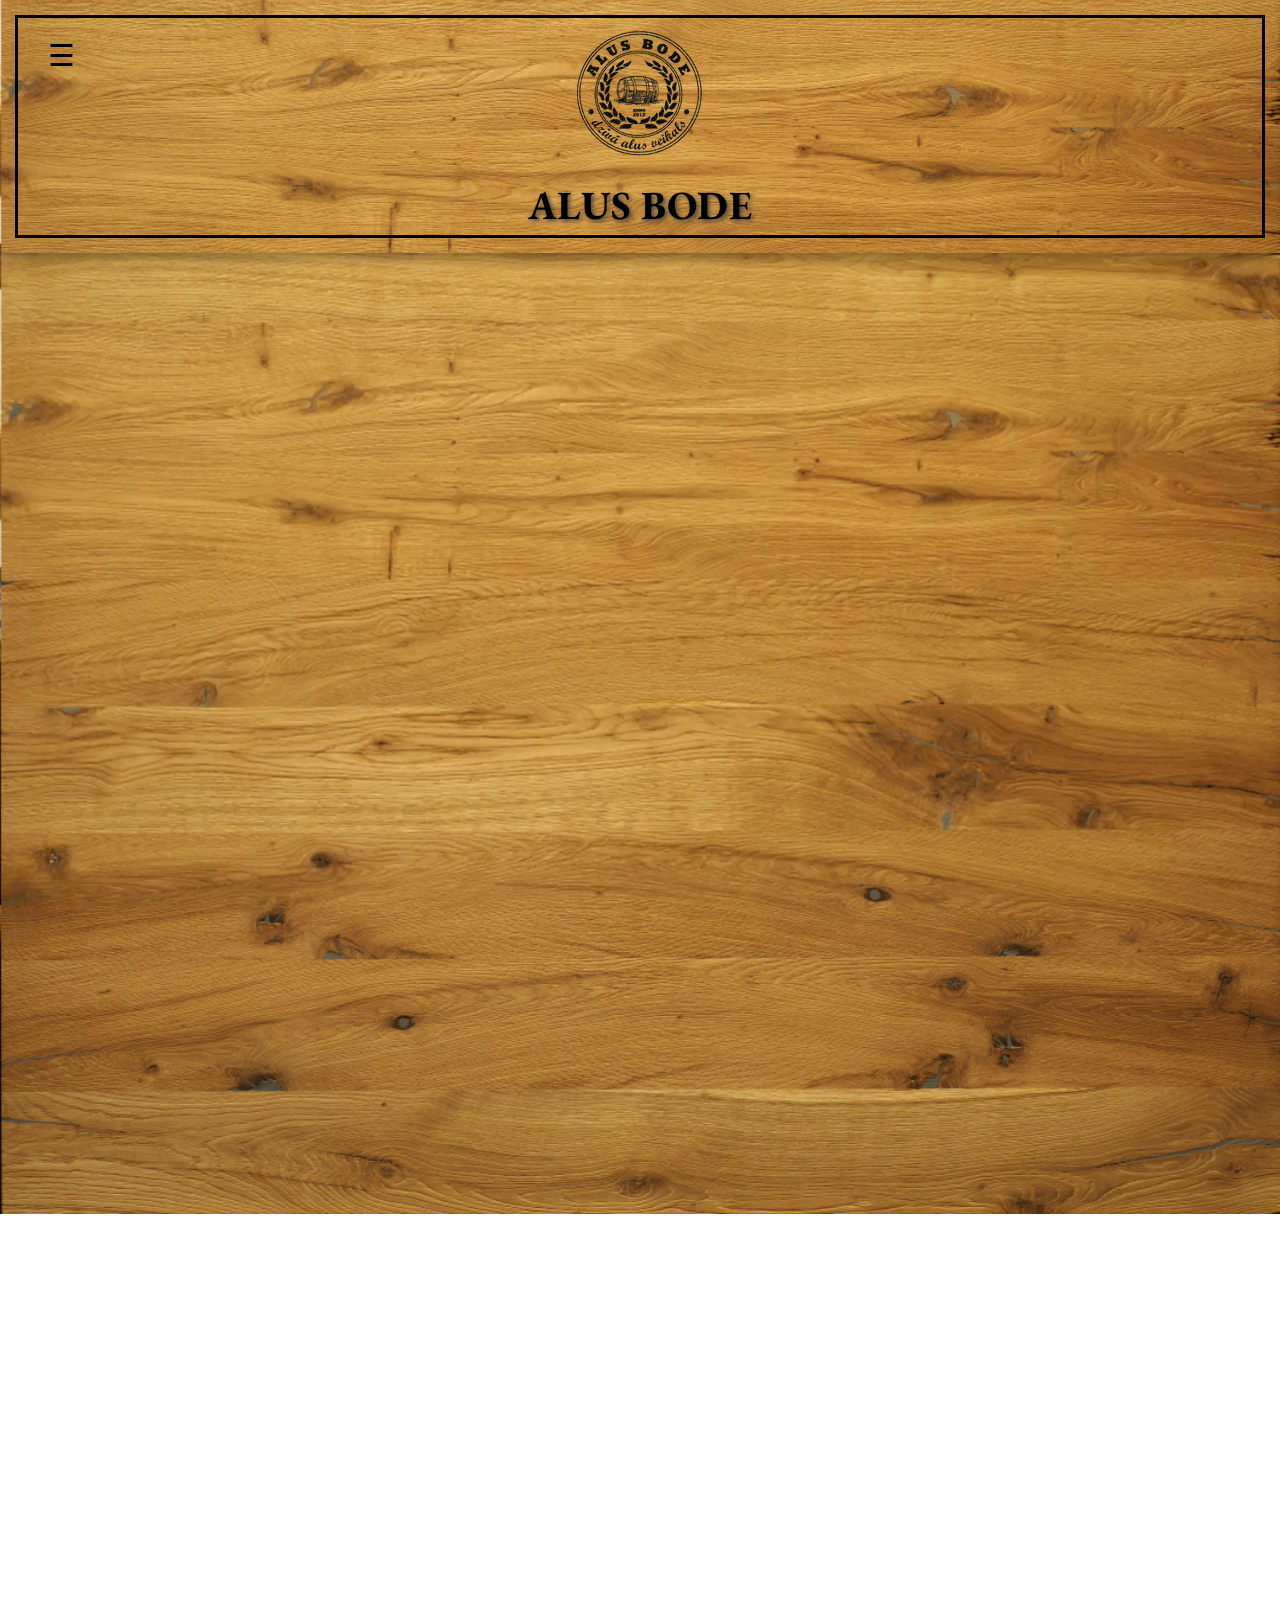
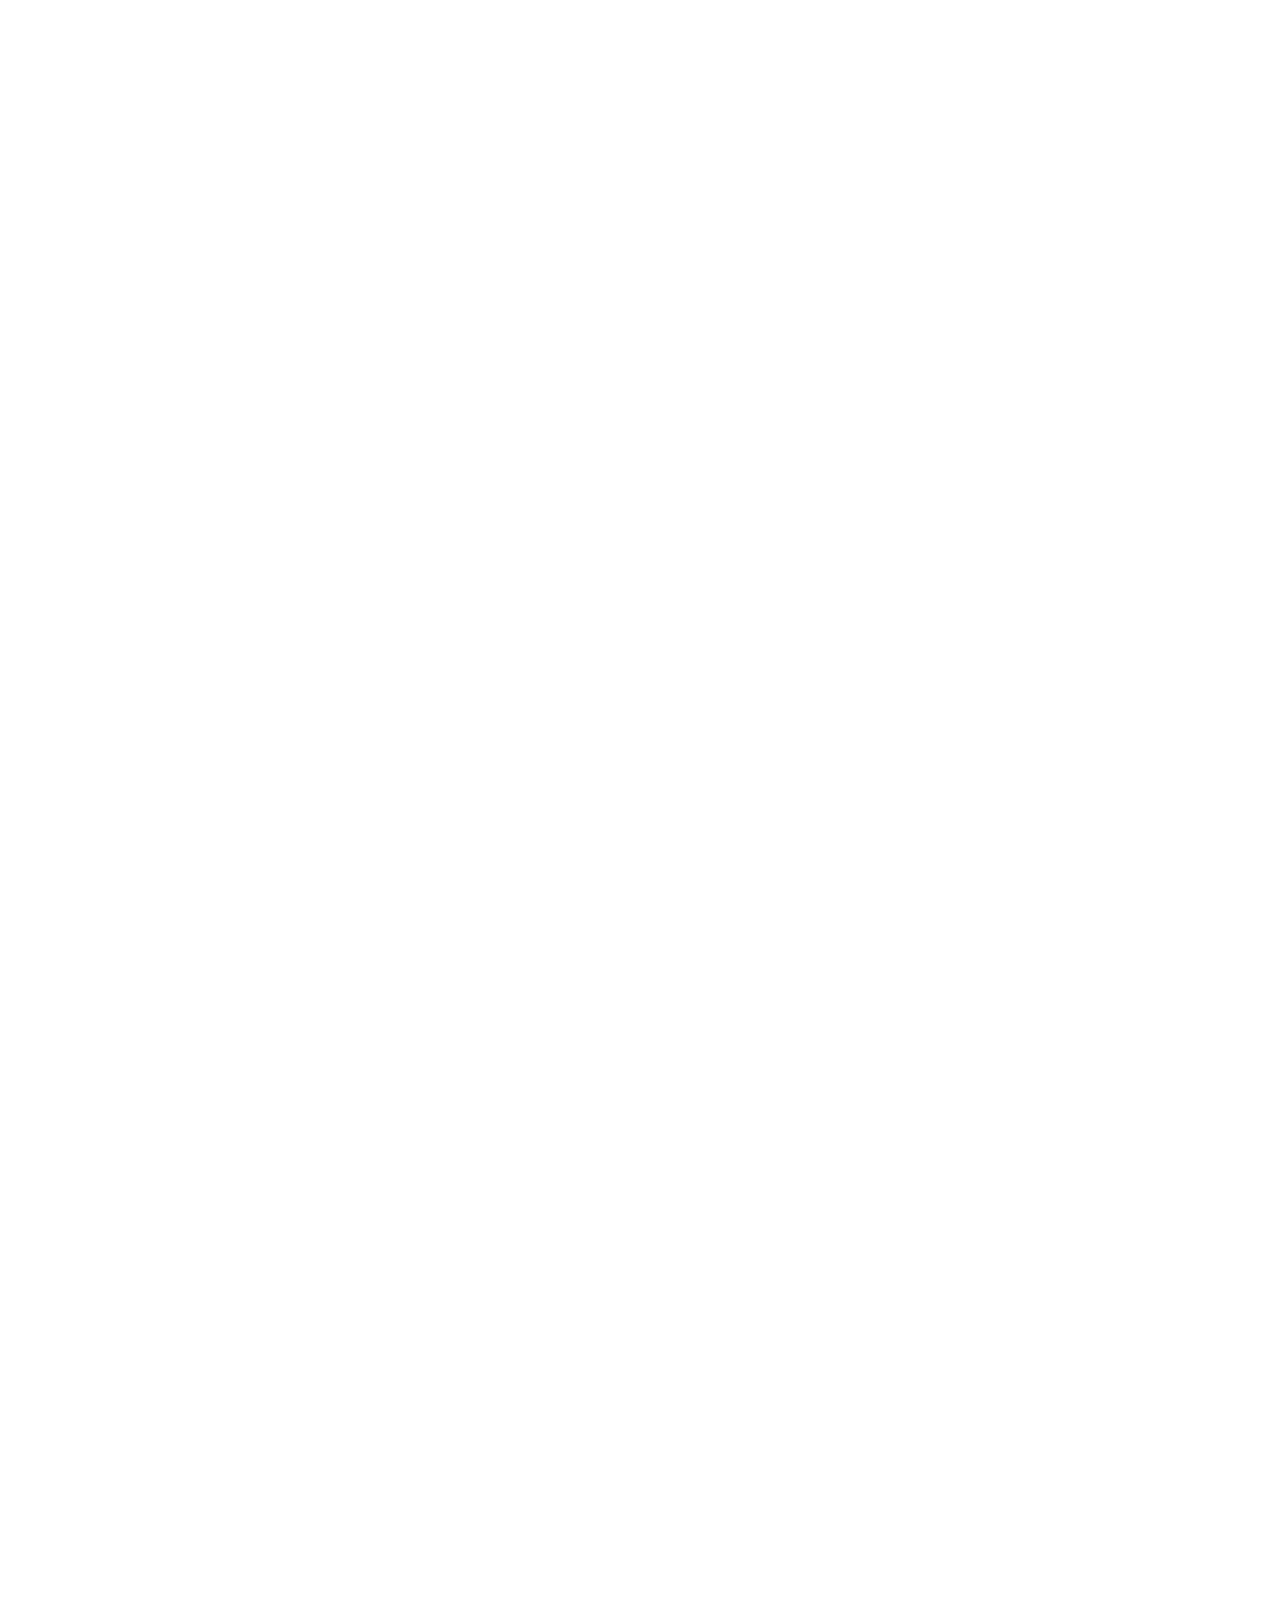
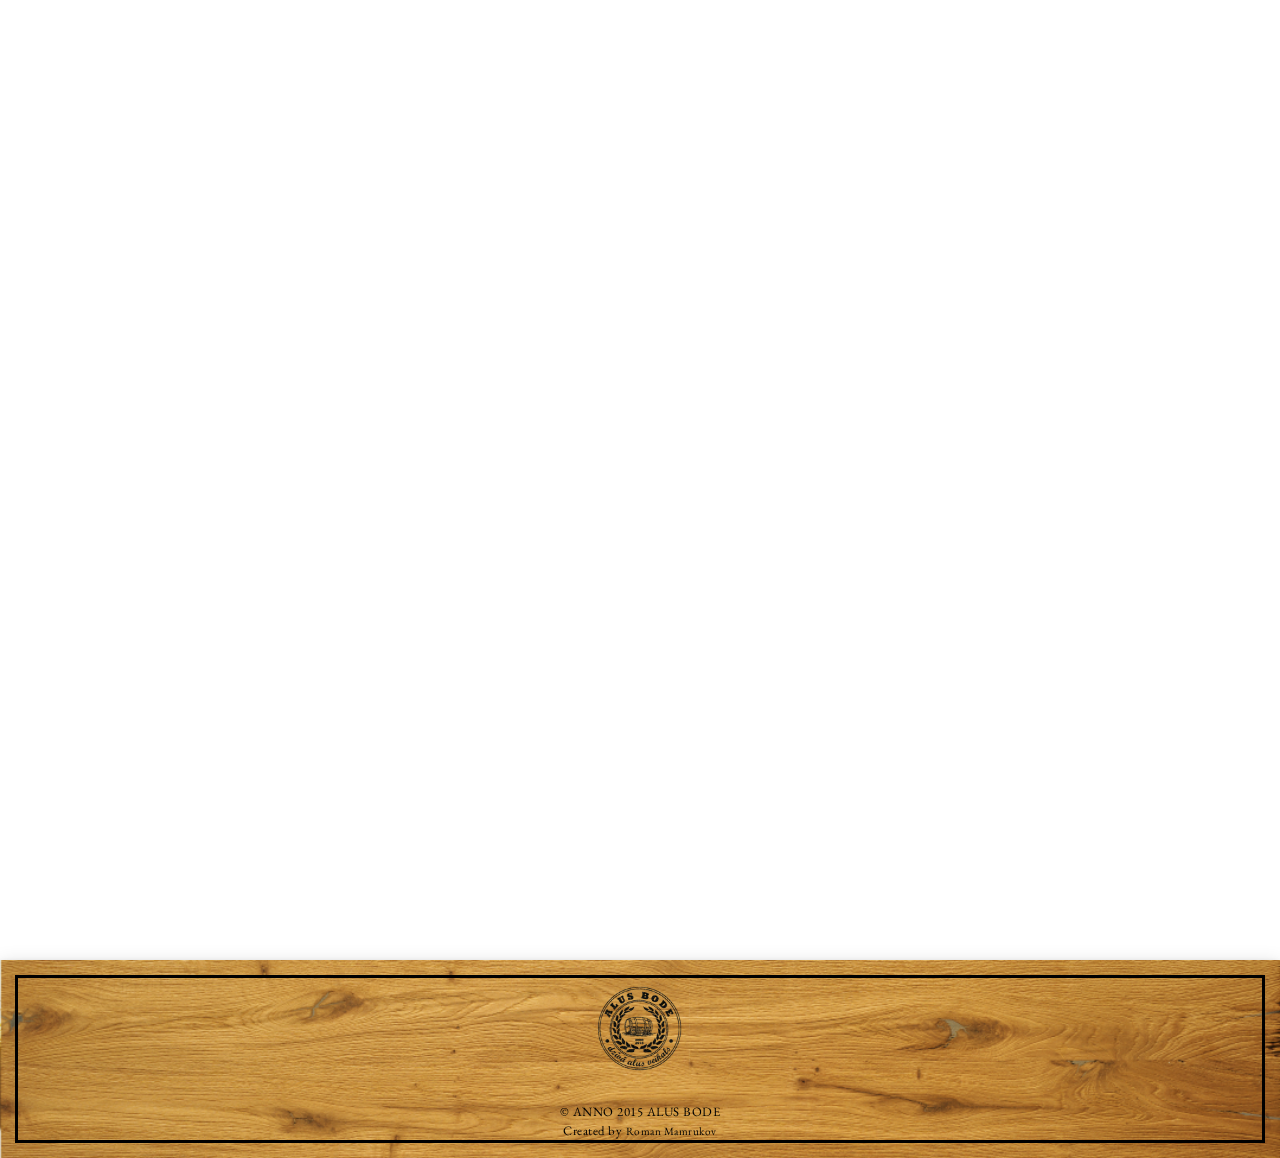
<file: index.html>
<!DOCTYPE html>
<html lang="lv">

<head>
  <meta charset="UTF-8" />
  <meta http-equiv="X-UA-Compatible" content="IE=edge" />
  <meta name="viewport" content="width=device-width, initial-scale=1.0, viewport-fit=cover" />
  <title>Alus Bode - Dzīvā alus veikals</title>
  <meta name="description"
    content="Alus Bode piedāvā rūpīgi atlasītu alu un gardus ēdienus koka interjerā ar īpašu atmosfēru. Apskati mūsu dzērienu un ēdienu karti.">

  <!-- Open Graph / Facebook -->
  <meta property="og:type" content="website" />
  <meta property="og:url" content="https://www.alusbode.lv/" />
  <meta property="og:title" content="Alus Bode - Dzīvā alus veikals" />
  <meta property="og:description"
    content="Alus Bode piedāvā rūpīgi atlasītu alu un gardus ēdienus koka interjerā ar īpašu atmosfēru. Apskati mūsu dzērienu un ēdienu karti." />
  <meta property="og:image" content="https://www.alusbode.lv/assets/assets/desktop/logo/background_wood_x3.webp" />

  <!-- Twitter 
  <meta name="twitter:card" content="summary_large_image" />
  <meta name="twitter:title" content="Alus Bode — Alus, Ēdieni un Atmosfēra" />
  <meta name="twitter:description" content="Alus Bode piedāvā rūpīgi atlasītu alu un gardus ēdienus koka interjerā ar īpašu atmosfēru." />
  <meta name="twitter:image" content="https://www.alusbode.lv/assets/desktop/logo/background_wood_x3.webp" />
  -->

  <!-- Stylesheets -->
  <link rel="canonical" href="https://www.alusbode.lv/" />
  <link rel="preload" href="https://fonts.googleapis.com/css2?family=EB+Garamond:wght@400;700&display=swap" as="style"
    onload="this.rel='stylesheet'" />
  <!-- Preload background img -->
  <link rel="preload" as="image" href="assets/desktop/logo/background_wood_x3.webp" fetchpriority="high">

  <!-- Structured Data -->
  <script type="application/ld+json">
{
  "@context": "https://schema.org",
  "@type": "Bar",
  "name": "Alus Bode",
  "image": "https://www.alusbode.lv/assets/desktop/logo/background_wood_x3.webp",
  "address": {
    "@type": "PostalAddress",
    "addressLocality": "Latvia",
    "addressCountry": "LV"
  },
  "servesCuisine": ["Latvian", "Beer", "Bar food"],
  "url": "https://www.alusbode.lv",
  "telephone": "+37125313331",
  "priceRange": "€",
  "hasMenu": {
    "@type": "Menu",
    "name": "Dzērienu un Ēdienu Karte",
    "hasMenuSection": [
      {
        "@type": "MenuSection",
        "name": "Alus",
        "hasMenuItem": [
          {
            "@type": "MenuItem",
            "name": "Piebalgas Gaišais"
          }
        ]
      },
      {
        "@type": "MenuSection",
        "name": "Alus",
        "hasMenuItem": [
          {
            "@type": "MenuItem",
            "name": "Brālis Gaišais Nefiltr."
          }
        ]
      },
      {
        "@type": "MenuSection",
        "name": "Alus",
        "hasMenuItem": [
          {
            "@type": "MenuItem",
            "name": "Rīgas Brūveris Nefiltr."
          }
        ]
      },
      {
        "@type": "MenuSection",
        "name": "Sidrs / Kvas",
        "hasMenuItem": [
          {
            "@type": "MenuItem",
            "name": "Kvass",
            "description": "Svaigs Kvass"
          }
        ]
      }
    ]
  },
  "openingHours": [
    "Wed-Sun 11:00-22:00"
  ]
}
</script>

  <!-- Inline Critical CSS -->
  <style>
    /* Base Reset and Setup */
    *,
    *::before,
    *::after {
      box-sizing: border-box;
      margin: 0;
      padding: 0;
    }

    body {
      margin: 0;
      padding-top: 250px;
      overflow-x: hidden;
      font-family: 'EB Garamond', serif;
      letter-spacing: 0.5px;
      color: #000;
      min-height: 100vh;
      line-height: 1.5;
      -webkit-font-smoothing: antialiased;
    }

    .background-image {
      position: fixed;
      top: 0;
      left: 0;
      width: 100vw;
      height: 100vh;
      object-fit: cover;
      z-index: -1;
      pointer-events: none;
    }

    .content {
      position: relative;
      z-index: 1;
      /* Your content styles */
    }

    a {
      text-decoration: none !important;
    }

    /* ==== HEADER STYLING ==== */
    .header {
      position: fixed;
      top: 0;
      left: 0;
      width: 100%;
      z-index: 1000;
      transition: all 0.3s ease-in-out;
    }

    .box-opac {
      text-align: center;
      padding: 15px;
      background: url('assets/desktop/logo/background_wood_x3.webp');
      background-size: cover;
      background-position: center;
      box-shadow: 0 4px 8px rgba(0, 0, 0, 0.2),
        0 6px 20px rgba(0, 0, 0, 0.19);
      transition: padding 0.3s ease-in-out;
    }

    .box-items {
      display: flex;
      align-items: center;
      justify-content: center;
      flex-direction: column;
      border: 3px solid black;
      position: relative;
    }

    .nav-icon {
      position: absolute;
      top: 15px;
      left: 30px;
      font-size: 30px;
      cursor: pointer;
      z-index: 1001;
    }

    .nav-icon:hover {
      text-shadow: 2px 2px 4px #444;
      transform: scale(1.1);
      filter: brightness(1.2);
    }

    .logo {
      width: 150px;
      height: auto;
    }

    .header-logo {
      width: 150px;
      height: auto;
      transition: width 0.3s ease-in-out;
    }

    .header-title {
      font-size: 2.5rem;
      color: #000;
      text-shadow: 2px 2px 4px #444;
      margin-top: 0.5rem;
      transition: font-size 0.3s ease-in-out;
    }

    .nav-title {
      font-size: 2rem;
      color: #000;
      text-shadow: 2px 2px 4px #444;
    }

    /* ==== SHRINK ON SCROLL ==== */
    .header.shrink .box-opac {
      padding: 5px 10px;
    }

    .header.shrink .header-logo {
      width: 50px;
    }

    .header.shrink .header-title {
      font-size: 1.5rem;
      margin-top: 0;
    }

    /* ==== CURTAIN NAV MENU ==== */
    .nav-overlay {
      height: 100%;
      width: 0;
      position: fixed;
      z-index: 2000;
      top: 0;
      left: 0;
      background: url('assets/desktop/logo/background_wood_x3.webp') no-repeat center center fixed;
      background-size: cover;
      overflow-x: hidden;
      transition: 0.5s;
      opacity: 0.95;
    }

    .overlay-content {
      text-align: center;
      margin-top: 40px;
    }

    .nav-overlay a {
      padding: 8px;
      font-size: 36px;
      text-decoration: none;
      color: #000;
      display: block;
      transition: 0.3s;
    }

    .nav-overlay a:hover,
    .nav-overlay a:focus {
      text-shadow: 2px 2px 4px #444;
      transform: scale(1.1);
      filter: brightness(1.2);
    }

    .nav-overlay .closebtn {
      position: absolute;
      top: 0;
      right: 25px;
      font-size: 60px;
      z-index: 2;
    }

    .closebtn:hover {
      text-shadow: 2px 2px 4px #444;
      transform: scale(1.1);
      filter: brightness(1.2);
    }

    /* ==== MOBILE NAV FIX ==== */
    @media screen and (max-height: 450px) {
      .nav-overlay a {
        font-size: 20px;
      }

      .nav-overlay .closebtn {
        font-size: 40px;
        top: 15px;
        right: 35px;
      }
    }
  </style>
  <!-- Load full stylesheet later -->
  <link rel="stylesheet" href="style.css" media="print" onload="this.media='all'">
  <noscript>
    <link rel="stylesheet" href="style.css">
  </noscript>

  <script src="mains.js" defer></script>
</head>

<body>
  <img src="assets/desktop/logo/background_wood_x3.webp" alt="Background" class="background-image" loading="eager"
    decoding="async" fetchpriority="high">

  <div class="content">
    <header class="header" id="mainHeader">
      <div class="box-opac" id="headerContent">
        <div class="box-items">
          <!-- Curtain overlay menu -->
          <div id="myNav" class="nav-overlay">
            <a href="javascript:void(0)" class="closebtn" onclick="closeNav()">&times;</a>
            <div class="overlay-content">
              <img src="assets/desktop/logo/logo@3x.webp" alt="Alus Bode logo - Dzīvā alus veikals" class="logo" />
              <h2 class="title nav-title">ALUS BODE</h2>
              <a href="#about">Par mums</a>
              <a href="#menu" data-menu="drinks">Dzērieni</a>
              <a href="#menu" data-menu="food">Ēdienkarte</a>
              <a href="#contacts">Kontakti</a>
            </div>
          </div>

          <!-- Sticky header content -->
          <span class="nav-icon" onclick="openNav()">&#9776;</span>
          <img src="assets/desktop/logo/logo@3x.webp" alt="Alus Bode logo - Dzīvā alus veikals"
            class="logo header-logo" />
          <h1 class="title header-title">ALUS BODE</h1>
        </div>
      </div>
    </header>

    <main>
      <section class="welcome fade-in" id="about">
        <h2>Laipni lūdzam</h2>
        <h2 class="title nav-title">ALUS BODE</h2>
        <p>Jūsu vietējais veikals ar svaigāko dzīvo alu.<br />Nogaršojiet tradīcijas kopā ar mums!</p>
        <p><strong>Darba laiks:</strong><br />
          Sestdiena: 11:00–22:00<br />
          Svētdiena: 11:00–20:00<br />
          Pirmdiena: Slēgts<br />
          Otrdiena: Slēgts<br />
          Trešdiena: 14:00–21:00<br />
          Ceturtdiena: 14:00–21:00<br />
          Piektdiena: 11:00–22:00
        </p>
        <div class="carousel-container" role="region" aria-label="Image carousel">
          <img src="assets/desktop/carousel/1@3x.webp" class="carousel-image active" loading="lazy" alt="Slide 1">
          <img src="assets/desktop/carousel/2@3x.webp" class="carousel-image" loading="lazy" alt="Slide 2">
          <img src="assets/desktop/carousel/23@3x.webp" class="carousel-image" loading="lazy" alt="Slide 3">
          <img src="assets/desktop/carousel/123@3x.webp" class="carousel-image" loading="lazy" alt="Slide 4">
          <img src="assets/desktop/carousel/4@3x.webp" class="carousel-image" loading="lazy" alt="Slide 5">
          <img src="assets/desktop/carousel/5@3x.webp" class="carousel-image" loading="lazy" alt="Slide 6">
          <img src="assets/desktop/carousel/6@3x.webp" class="carousel-image" loading="lazy" alt="Slide 7">
          <img src="assets/desktop/carousel/7@3x.webp" class="carousel-image" loading="lazy" alt="Slide 8">
          <img src="assets/desktop/carousel/8@3x.webp" class="carousel-image" loading="lazy" alt="Slide 9">
          <img src="assets/desktop/carousel/9@3x.webp" class="carousel-image" loading="lazy" alt="Slide 10">
          <img src="assets/desktop/carousel/10@3x.webp" class="carousel-image" loading="lazy" alt="Slide 11">
        </div>
      </section>

      <!-- Menu Section -->
      <section class="menu-section fade-in" id="menu">
        <h2>Mūsu ēdienkarte</h2>
        <div class="menu-buttons">
          <button id="drinksBtn" type="button">Dzērieni</button>
          <button id="foodBtn" type="button">Ēdieni</button>
        </div>

        <!-- Menu Top Section (Header) -->
        <div class="menu-header">
          <img src="assets/desktop/menu/menu-back-top@3x.webp" loading="lazy" alt="Menu Header Image" class="menu-header-img">
        </div>

        <!-- Main Menu Section -->
        <!-- Drinks Menu -->
        <div id="drinks" class="menu-container">
          <div class="menu-main">
            <div class="menu-category">
              <h3><img src="assets/desktop/logo/beer_glass@3x.webp" loading="lazy" alt="Beer glass Logo">Beer</h3>
              <!--Beer List-->
              <div class="menu-item">
                <img src="assets/desktop/menu/drinks/piebalgas_alus@3x.webp" alt="piebalgas alus logo" class="menu-img">
                <div class="item-details">
                  <span class="item-name">Piebalgas Gaišais - 5.6%</span>
                  <!-- <span class="price">3.60 € (0.5L)</span> -->
                </div>
              </div>
              <div class="menu-item">
                <img src="assets/desktop/menu/drinks/bralis_gaisais_nefilt@3x.webp" alt="Bralis gaisais logo"
                  class="menu-img">
                <div class="item-details">
                  <span class="item-name">Brālis Gaišais Nefiltr. - 5.3%</span>
                  <!-- <span class="price">3.60 € (0.5L)</span> -->
                </div>
              </div>
              <div class="menu-item">
                <img src="assets/desktop/menu/drinks/rigas bruveris nefilt@3x.webp" alt="Rigas bruveris logo"
                  class="menu-img">
                <div class="item-details">
                  <span class="item-name">Rigas Bruveris Nefiltr. - 5.2%</span>
                  <!-- <span class="price">3.60 € (0.5L)</span> -->
                </div>
              </div>
              <div class="menu-item">
                <img src="assets/desktop/menu/drinks/Brengulu_gaisais@3x.webp" alt="Brengulu gaisais logo"
                  class="menu-img">
                <div class="item-details">
                  <span class="item-name">Brengulu Gaišais Nefiltr. - 5.5%</span>
                  <!-- <span class="price">3.60 € (0.5L)</span> -->
                </div>
              </div>
              <div class="menu-item">
                <img src="assets/desktop/menu/drinks/uzavas_gaisais@3x.webp" alt="Užavas gaisais logo" class="menu-img">
                <div class="item-details">
                  <span class="item-name">Uzavas Gaišais - 4.6%</span>
                  <!-- <span class="price">3.60 € (0.5L)</span> -->
                </div>
              </div>
              <div class="menu-item">
                <img src="assets/desktop/menu/drinks/Ilgucema_Medalus@3x.webp" alt="Ilgucema Medalus logo"
                  class="menu-img">
                <div class="item-details">
                  <span class="item-name">Medalus Ilguciema - 5.5%</span>
                  <!-- <span class="price">3.60 € (0.5L)</span> -->
                </div>
              </div>
              <div class="menu-item">
                <img src="assets/desktop/menu/drinks/dzervenu_ilguciema@3x.webp" alt="Dzervenu Ilguciema logo"
                  class="menu-img">
                <div class="item-details">
                  <span class="item-name">Dzervenu Ilguciema - 5%</span>
                  <!-- <span class="price">3.60 € (0.5L)</span> -->
                </div>
              </div>
              <div class="menu-item">
                <img src="assets/desktop/menu/drinks/Brengulu_tumsais@3x.webp" alt="Brengulu tumsais log"
                  class="menu-img">
                <div class="item-details">
                  <span class="item-name">Brengulu Tumšais - 5.5%</span>
                  <!-- <span class="price">3.60 € (0.5L)</span> -->
                </div>
              </div>
              <div class="menu-item">
                <img src="assets/desktop/menu/drinks/piebalgas_alus@3x.webp" alt="Piebalgas alus logo" class="menu-img">
                <div class="item-details">
                  <span class="item-name">Kraslavas Gaišais Nefiltr. - 5%</span>
                  <!-- <span class="price">3.60 € (0.5L)</span> -->
                </div>
              </div>
            </div>
            <!--Beer List End-->
            <!--Cider / Kvass List-->
            <div class="menu-category">
              <h3><img src="assets/desktop/logo/cider_glass@3x.webp" alt="Cider glass logo">
                Citi Dzērieni</h3>
              <div class="menu-item">
                <img src="assets/desktop/menu/drinks/darza bumbieris sidrs@3x.webp" alt="Darza Bumbieris Sider logo"
                  class="menu-img">
                <div class="item-details">
                  <span class="item-name">Sidrs Somersby - 4.5%</span>
                  <!-- <span class="price">3.60 € (0.5L)</span> -->
                </div>
              </div>
              <div class="menu-item">
                <img src="assets/desktop/menu/drinks/Ilgucema_kvass@3x.webp" alt="Ilgucema Kvass logo" class="menu-img">
                <div class="item-details">
                  <span class="item-name">Kvass</span>
                  <!-- <span class="price">3.60 € (0.5L)</span> -->
                </div>
              </div>
            </div>
            <!--Cider / Kvass List End-->
            <!--Italian Drinks List-->
            <!-- <div class="menu-category">
            <h3><img src="assets/desktop/logo/" alt="Category Alt name logo">Category Name</h3>
            <div class="menu-item">
              <img src="assets/desktop/menu/drinks/" alt="Item alt name logo"
                class="menu-img">
              <div class="item-details">
                <span class="item-name">Item name</span>
                 <span class="price">Item price</span>
              </div>
            </div>
          </div> -->
            <p class="warn-msg">ALKOHOLA LIETOŠANAI IR NEGATĪVA IETEKME.</p>
            <p class="warn-msg">TĀ PĀRDOŠAN, IEGĀDĀŠANĀS UN NODOŠANA NEPILNGADĪGĀM PERSONĀM IR AIZLIEGTA!</p>
          </div>
        </div>

        <div id="food" class="menu-container hidden">
          <div class="menu-main">
            <div class="menu-category">
              <h3><img src="assets/desktop/logo/logo@3x.webp" alt="ALUS BODE Logo">Uzkodas</h3>
              <!--Food List-->
              <div class="menu-item-food">
                <img src="assets/desktop/menu/food/alus_plate@3x.webp" alt="alus plate" class="menu-img">
                <div class="item-details">
                  <span class="item-name">Alus Plate</span>
                  <span class="price">7.20 €</span>
                </div>
              </div>
              <div class="menu-item-food">
                <img src="assets/desktop/menu/food/onion_rings@3x.webp" alt="Sīpolu gredzeni" class="menu-img">
                <div class="item-details">
                  <span class="item-name">Sīpolu gredzeni</span>
                  <span class="price">3.20 €</span>
                </div>
              </div>
              <div class="menu-item-food">
                <img src="assets/desktop/menu/food/onion_rings@3x.webp" alt="Kalmāru gredzeni" class="menu-img">
                <div class="item-details">
                  <span class="item-name">Kalmāru gredzeni</span>
                  <span class="price">3.80 €</span>
                </div>
              </div>
              <div class="menu-item-food">
                <img src="assets/desktop/menu/food/garlic_breads@3x.webp" alt="Ķiploku grauzdiņi klasiskie"
                  class="menu-img">
                <div class="item-details">
                  <span class="item-name">Ķiploku grauzdiņi klasiskie</span>
                  <span class="price">3.00 €</span>
                </div>
              </div>
              <div class="menu-item-food">
                <img src="assets/desktop/menu/food/garlic_breads_cheese@3x.webp" alt="Ķiploku grauzdiņi ar sieru"
                  class="menu-img">
                <div class="item-details">
                  <span class="item-name">Ķiploku grauzdiņi ar sieru</span>
                  <span class="price">3.50 €</span>
                </div>
              </div>
              <div class="menu-item-food">
                <img src="assets/desktop/menu/food/chips@3x.webp" alt="Fri ar sieru" class="menu-img">
                <div class="item-details">
                  <span class="item-name">Fri ar sieru</span>
                  <span class="price">4.20 €</span>
                </div>
              </div>
              <div class="menu-item-food">
                <img src="assets/desktop/menu/food/nuggets@3x.webp" alt="Nageti" class="menu-img">
                <div class="item-details">
                  <span class="item-name">Nageti</span>
                  <span class="price">3.30 €</span>
                </div>
              </div>
              <div class="menu-item-food">
                <img src="assets/desktop/menu/food/cheese-balls@3x.webp" alt="Siera bumbas" class="menu-img">
                <div class="item-details">
                  <span class="item-name">Siera bumbas</span>
                  <span class="price">3.80 €</span>
                </div>
              </div>
              <div class="menu-item-food">
                <img src="assets/desktop/menu/food/cheburek2@3x.webp" alt="Čebureks" class="menu-img">
                <div class="item-details">
                  <span class="item-name">Čebureks</span>
                  <span class="item-name">ar jēra un liellopa gaļu</span>
                  <span class="item-name">ar šķiņķi un sieru</span>
                  <span class="price">3.00 €</span>
                </div>
              </div>
            </div>
            <!--Food List End-->
          </div>
        </div>

        <!-- Menu Bottom Section -->
        <div class="menu-footer">
          <img src="assets/desktop/menu/menu-back-bot@3x.webp" loading="lazy" alt="Menu Footer Image" class="menu-footer-img">
        </div>
      </section>

      <section class="contact fade-in" id="contacts">
        <h2>Sazinieties ar mums</h2>

        <div class="contact-info">
          <div class="contact-hours">
            <h3>Darba laiks:</h3>
            <ul>
              <li>Sestdiena: 11:00–22:00</li>
              <li>Svētdiena: 11:00–20:00</li>
              <li>Pirmdiena: Slēgts</li>
              <li>Otrdiena: Slēgts</li>
              <li>Trešdiena: 14:00–21:00</li>
              <li>Ceturtdiena: 14:00–21:00</li>
              <li>Piektdiena: 11:00–22:00</li>
            </ul>
          </div>

          <div class="contact-details">
            <h3>Apmeklējiet mūs vai zvaniet:</h3>
            <p><strong>Tālrunis:</strong> <a href="tel:+37125313331">+371 25 313 331</a></p>
            <p><strong>Adrese:</strong> Tilta iela 2, Rīga, Latvija, LV-1005</p>
          </div>
        </div>

        <div class="map-container" aria-label="Alus Bode atrašanās vieta kartē">
          <iframe title="Alus Bode atrašanās vieta" loading="lazy"
            src="https://maps.google.com/maps?q=Tilta+iela+2%2C+Riga%2C+Latvia&output=embed" style="border:0;"
            allowfullscreen>
          </iframe>
        </div>

        <div class="social-links" aria-label="Sociālie tīkli">
          <a href="https://www.facebook.com/alusbode" target="_blank" rel="noopener" class="social-icon">
            <img src="assets/desktop/social/face@3x.webp" alt="Facebook logo" />
          </a>
          <a href="https://www.instagram.com/alusbode" target="_blank" rel="noopener" class="social-icon">
            <img src="assets/desktop/social/insta@3x.webp" alt="Instagram logo" />
          </a>
        </div>
      </section>
    </main>

    <footer class="footer">
      <div class="box-opac">
        <div class="box-items">
          <img src="assets/desktop/logo/logo@3x.webp" loading="lazy" alt="Alus Bode logo - Dzīvā alus veikals" class="logo" />
          <br>
          <p>© ANNO 2015 ALUS BODE</p>
          <p>Created by <a href="https://romanmamrukov.github.io/romanmamrukov/" alt="Roman Mamrukov website"
              class="simple-a">Roman Mamrukov</a></p>
        </div>
      </div>
    </footer>
  </div>
</body>

</html>
</file>
<file: style.css>
/* Base Reset and Setup */
*,
*::before,
*::after {
    box-sizing: border-box;
    margin: 0;
    padding: 0;
}

body {
    font-family: 'EB Garamond', serif;
    letter-spacing: 0.5px;
    background: url('assets/desktop/logo/background_wood.gif') no-repeat center center fixed;
    background-size: cover;
    color: #000;
    min-height: 100vh;
    line-height: 1.5;
    -webkit-font-smoothing: antialiased;
}

a {
    text-decoration: none !important;
}

/* ==== HEADER STYLING ==== */
.header {
    position: fixed;
    top: 0;
    left: 0;
    width: 100%;
    z-index: 1000;
    transition: all 0.3s ease-in-out;
}

body {
    padding-top: 250px;
    /* Adjust based on header height */
}

.box-opac {
    text-align: center;
    padding: 15px;
    background: url('assets/desktop/logo/background_wood.webp');
    background-size: cover;
    background-position: center;
    box-shadow: 0 4px 8px rgba(0, 0, 0, 0.2),
        0 6px 20px rgba(0, 0, 0, 0.19);
    transition: padding 0.3s ease-in-out;
}

.box-items {
    display: flex;
    align-items: center;
    justify-content: center;
    flex-direction: column;
    border: 3px solid black;
    position: relative;
}

.nav-icon {
    position: absolute;
    top: 15px;
    left: 30px;
    font-size: 30px;
    cursor: pointer;
    z-index: 1001;
}

.nav-icon:hover {
    text-shadow: 2px 2px 4px #444;
    transform: scale(1.1);
    filter: brightness(1.2);
}

.header-logo {
    width: 150px;
    height: auto;
    transition: width 0.3s ease-in-out;
}

.header-title {
    font-size: 2.5rem;
    color: #000;
    text-shadow: 2px 2px 4px #444;
    margin-top: 0.5rem;
    transition: font-size 0.3s ease-in-out;
}

/* ==== SHRINK ON SCROLL ==== */
.header.shrink .box-opac {
    padding: 5px 10px;
}

.header.shrink .header-logo {
    width: 50px;
}

.header.shrink .header-title {
    font-size: 1.5rem;
    margin-top: 0;
}

/* ==== CURTAIN NAV MENU ==== */
.nav-overlay {
    height: 100%;
    width: 0;
    position: fixed;
    z-index: 2000;
    top: 0;
    left: 0;
    background: url('assets/desktop/logo/background_wood.gif') no-repeat center center fixed;
    background-size: cover;
    overflow-x: hidden;
    transition: 0.5s;
    opacity: 0.95;
}

.overlay-content {
    text-align: center;
    margin-top: 40px;
}

.nav-overlay a {
    padding: 8px;
    font-size: 36px;
    text-decoration: none;
    color: #000;
    display: block;
    transition: 0.3s;
}

.nav-overlay a:hover,
.nav-overlay a:focus {
    text-shadow: 2px 2px 4px #444;
    transform: scale(1.1);
    filter: brightness(1.2);
}

.nav-overlay .closebtn {
    position: absolute;
    top: 0;
    right: 25px;
    font-size: 60px;
    z-index: 2;
}

.logo {
    width: 150px;
    height: auto;
}

.closebtn:hover {
    text-shadow: 2px 2px 4px #444;
    transform: scale(1.1);
    filter: brightness(1.2);
}

/* ==== MOBILE NAV FIX ==== */
@media screen and (max-height: 450px) {
    .nav-overlay a {
        font-size: 20px;
    }

    .nav-overlay .closebtn {
        font-size: 40px;
        top: 15px;
        right: 35px;
    }
}


/* Sections */
section {
    margin: 1rem auto 3rem;
    padding: 2rem 1rem;
    max-width: 960px;
    background-color: rgba(255, 255, 255, 0.6);
    border: 2px solid black;
    border-radius: 8px;
    text-align: center;
}

/* Carousel */
.carousel-container {
    position: relative;
    width: 100%;
    height: auto;
    max-width: 800px;
    aspect-ratio: 16 / 9;
    margin: 2rem auto;
    padding: 0;
    text-align: center;
    overflow: hidden;
    border-radius: 10px;
    background-color: rgba(255, 255, 255, 0.2);
}

.carousel-image {
    position: absolute;
    width: 100%;
    height: 100%;
    object-fit: contain;
    transition: opacity 1s ease-in-out;
    opacity: 0;
    pointer-events: none;
    left: 0;
    top: 0;
}

.carousel-image.active {
    opacity: 1;
    pointer-events: auto;
}

/* Menu Section */
.menu-buttons {
    margin: 1rem 0;
}

.menu-buttons button {
    margin: 0.5rem;
    padding: 0.6rem 1rem;
    font-size: 1rem;
    cursor: pointer;
    border: 2px solid black;
    background-color: rgba(255, 255, 255, 0.8);
    transition: background-color 0.3s;
    box-shadow: 0 4px 8px 0 rgba(0, 0, 0, 0.2), 0 6px 20px 0 rgba(0, 0, 0, 0.19);
}

.menu-buttons button:hover {
    background-color: #333;
}

/* Menu Top Section */
.menu-header {
    width: 100%;
    height: auto;
    display: block;
}

.menu-header-img {
    display: block;
    width: 100%;
    height: auto;
    max-width: 100%;
    object-fit: contain;
}

.menu-container {
    background: url('assets/desktop/menu/menu-back-center@3x.webp') repeat-y center center;
    background-size: contain;
    margin-right: 3px;
}

/* Menu Main Section */
.menu-main {
    padding: 3rem;
}

.menu-category {
    margin-bottom: 2rem;
    text-align: center;
}

.menu-category img {
    width: 75px;
    height: auto;
    object-fit: contain;
}

.menu-item {
    display: flex;
    justify-content: space-between;
    margin: 1rem 0;
    padding: 1rem;
    border: 2px solid #333;
    border-radius: 8px;
    background-color: rgba(255, 255, 255, 0.6);
}

.menu-item-food img {
    width: 150px;
    height: auto;
    object-fit: contain;
}

.menu-item-food img:first-child {
    width: 150px;
    height: 150px;
    object-fit: contain;
}

.menu-item-food {
    display: flex;
    justify-content: space-between;
    margin: 1rem 0;
    padding: 5px;
    border: 2px solid #333;
    border-radius: 8px;
    background-color: rgba(255, 255, 255, 0.6);
}

.menu-item img {
    width: 60px;
    height: auto;
    object-fit: contain;
}

.item-details {
    flex: 1;
    display: flex;
    flex-direction: column;
    justify-content: center;
}

.item-name {
    font-size: 0.9rem;
    font-weight: bold;
}

.price {
    font-size: 1rem;
}

/* Menu Footer Section */
.menu-footer {
    height: auto;
}

.menu-footer-img {
    width: 100%;
    object-fit: cover;
}

.warn-msg {
    font-size: 0.7rem;
    font-weight: bold;
}

/* Hidden Menu */
.hidden {
    display: none;
}

@media (max-width: 768px) {

    body {
        background-size: auto;
    }

    .nav-overlay {
        background-size: auto;
    }

    .menu-main {
        width: 100%;
        display: block;
        padding: 2rem;
    }

    .menu-container {
        display: block;
        width: 100%;
        height: auto;
    }

    .menu-container.hidden {
        display: none !important;
    }

    .menu-header {
        width: 100%;
        display: block;
    }

    .menu-header-img {
        display: block;
        width: 100%;
        height: auto;
        max-width: 100%;
        object-fit: contain;
    }

    .menu-container {
        background: url('assets/desktop/menu/menu-back-center@3x.webp') repeat-y center center;
        background-size: contain;
        padding: 0;
        width: 100%;
    }
}

@media (orientation: landscape) and (max-height: 500px) {
    .menu-main {
        margin-top: 0;
        padding: 3rem;
    }
}

/* Contact Section Layout */
.contact-info {
    display: flex;
    flex-wrap: wrap;
    gap: 2rem;
    margin-bottom: 2rem;
    justify-content: space-between;
}

.contact-hours,
.contact-details {
    flex: 1 1 300px;
    min-width: 260px;
}

.contact-hours h3,
.contact-details h3 {
    margin-bottom: 0.5rem;
    font-size: 1.2rem;
}

.contact-hours ul {
    list-style: none;
    padding: 0;
    margin: 0;
    line-height: 1.6;
}

.contact-details p {
    margin: 0.5rem 0;
}

.contact-details a {
    color: inherit;
    text-decoration: none;
}

/* Map Styling */
.map-container {
    width: 100%;
    max-width: 100%;
    height: 300px;
    margin: 2rem 0;
    position: relative;
    border-radius: 12px;
    overflow: hidden;
    box-shadow: 0 4px 12px rgba(0, 0, 0, 0.15);
}

.map-container iframe {
    width: 100%;
    height: 100%;
    border: 0;
}

/* Contact & Socials */
.social-links {
    margin-top: 1.5rem;
    display: flex;
    gap: 1rem;
    justify-content: center;
}

.social-icon a {
    text-decoration: none !important;
}

.social-icon img {
    width: 40px;
    height: 40px;
    transition: transform 0.3s, filter 0.3s;
    filter: drop-shadow(2px 2px 4px rgba(0, 0, 0, 0.5));
}

.social-icon img:hover {
    transform: scale(1.1);
    filter: brightness(1.2);
}

/* Fade-in Animation */
.fade-in {
    opacity: 0;
    animation: fadeIn 1.5s ease-in forwards;
}

@keyframes fadeIn {
    to {
        opacity: 1;
    }
}

/* Footer */
.footer {
    text-align: center;
}

.footer-title {
    font-size: 1.5rem;
    color: #000;
    text-shadow: 2px 2px 4px #444;
    margin-top: 0.2rem;
}

.footer img {
    width: 100px;
}

.footer a {
    text-decoration: none;
    color: #000;
    font-size: 1.2rem;
}

.footer a:hover {
    text-shadow: 2px 2px 4px #444;
    transform: scale(1.1);
    filter: brightness(1.2);
}

.footer p {
    font-size: 0.8rem;
    color: #000;
}

.simple-a {
    font-size: 0.7rem !important;
    text-decoration: none;
    color: #000;
}

.simple-a:hover {
    text-shadow: 2px 2px 4px #444;
}
</file>
